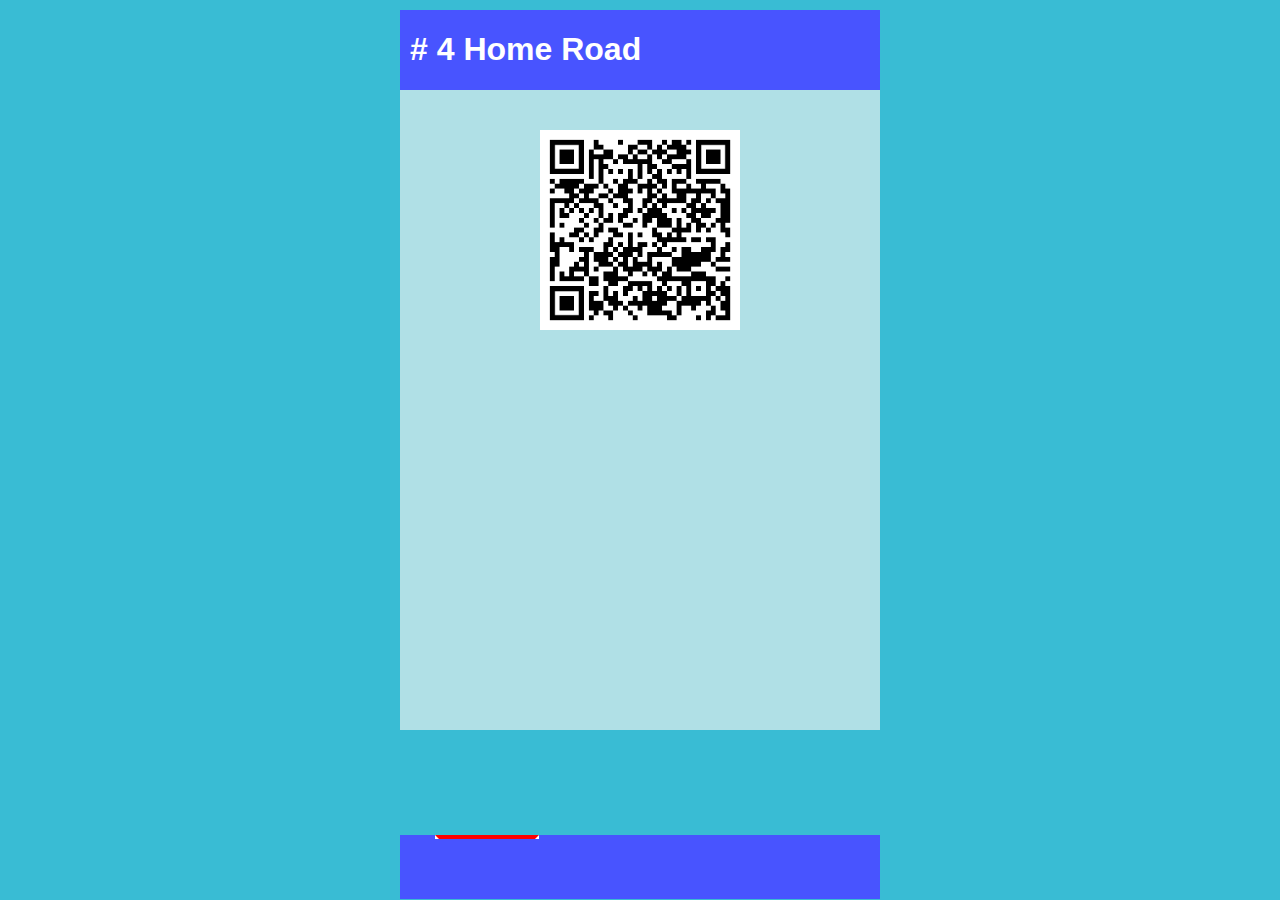
<file: index.html>
<html lang="en">
  <head>
    <meta charset="utf-8">
    <meta name="viewport" content="width=device-width, initial-scale=1, shrink-to-fit=no">
    <title>Home</title>
    <link rel="stylesheet" type="text/css" href="css/stylesheet.css">
    <link rel="stylesheet" href="https://use.fontawesome.com/releases/v5.6.1/css/all.css" integrity="sha384-gfdkjb5BdAXd+lj+gudLWI+BXq4IuLW5IT+brZEZsLFm++aCMlF1V92rMkPaX4PP" crossorigin="anonymous">
  </head>
  <body>
      <div class="mobile">
      <header id="mainHeader">

            
            <div class="p-icon">
                
                <a href="./profile.html" style="color: #fff">
                    <i class="fas fa-users"></i> 
                </a>
            </div>
            <div class="ttl">
              <h1># 4 Home Road</h1>
              </div>

      </header>

      <main>
          <div class="qr">
              <img src="./img/qr-code.png" alt="qr-code" width="200px" height="200px">
          </div>

          <div class="map">
                <iframe src="https://www.google.com/maps/embed?pb=!1m18!1m12!1m3!1d2374.5780747610934!2d-2.244862784305703!3d53.47600028000644!2m3!1f0!2f0!3f0!3m2!1i1024!2i768!4f13.1!3m3!1m2!1s0x487bb1ea4173fec3%3A0x48f504c5ee917d27!2sMcDonald&#39;s!5e0!3m2!1sen!2suk!4v1573647959703!5m2!1sen!2suk" width="400" height="300" frameborder="0" style="border:0;" allowfullscreen=""></iframe>
          </div>

      </main>

      <footer class="mainNavigator">
          <nav class="main-menu">
              <ul>
                  <li>
                  <a class="current" href="index.html"><i class="far fa-id-card"></i></a>
                  </li>
                  <li>
                  <a href="history.html"><i class="fas fa-history"></i></a>
                  </li>
                  <li>
                  <a href="support.html"><i class="fas fa-question"></i></a>
                  </li>
                  </ul>
                  </nav>


      </footer>
      </div>
  </body>
  </html>
</file>
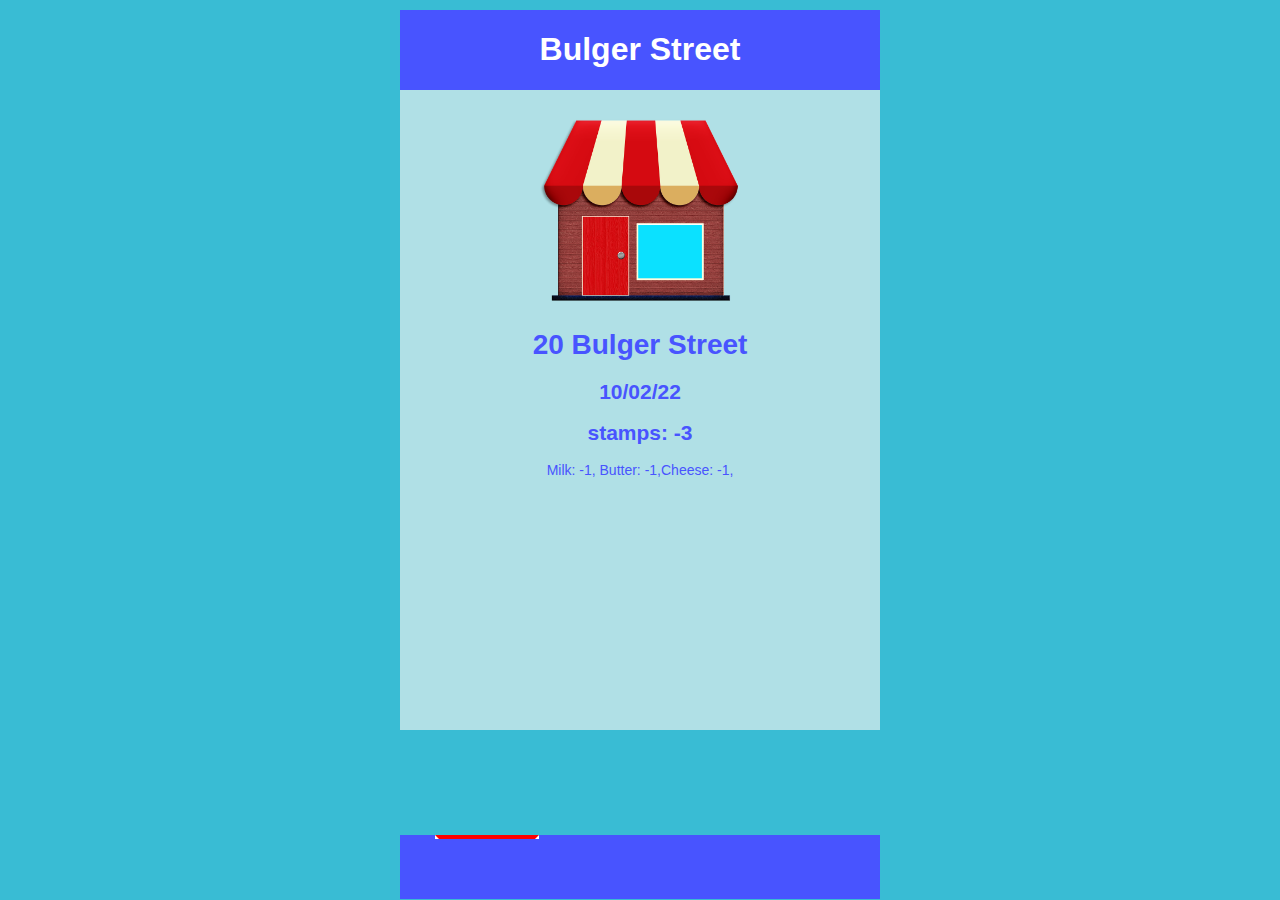
<file: bulgerStreet.html>
<html lang="en">
  <head>
    <meta charset="utf-8">
    <meta name="viewport" content="width=device-width, initial-scale=1, shrink-to-fit=no">
    <title>Home Page</title>
    <link rel="stylesheet" type="text/css" href="css/stylesheet.css">
    <link rel="stylesheet" href="https://use.fontawesome.com/releases/v5.6.1/css/all.css" integrity="sha384-gfdkjb5BdAXd+lj+gudLWI+BXq4IuLW5IT+brZEZsLFm++aCMlF1V92rMkPaX4PP" crossorigin="anonymous">
  </head>
  <body>
      <div class="mobile">
      <header id="mainHeader">
            <h1>Bulger Street</h1>

      </header>

      <main>

          <div class ="transactionLayout">
          
          <img src="./img/store.webp" width="200px" height="200px">
          
          <h1>20 Bulger Street</h1>
          
          <h2>10/02/22</h2>
          
          <h2>stamps: -3</h2>
          
          <p>Milk: -1, Butter: -1,Cheese: -1,</p>
          
          </div>
          
          </main>

      <footer class="mainNavigator">
          <nav class="main-menu">
              <ul>
                  <li>
                  <a href="index.html"><i class="far fa-id-card"></i></a>
                  </li>
                  <li>
                  <a class="current" href="history.html"><i class="fas fa-history"></i></a>
                  </li>
                  <li>
                  <a href="support.html"><i class="fas fa-question"></i></a>
                  </li>
                  </ul>
                  </nav>


      </footer>
      </div>
  </body>
  </html>
</file>
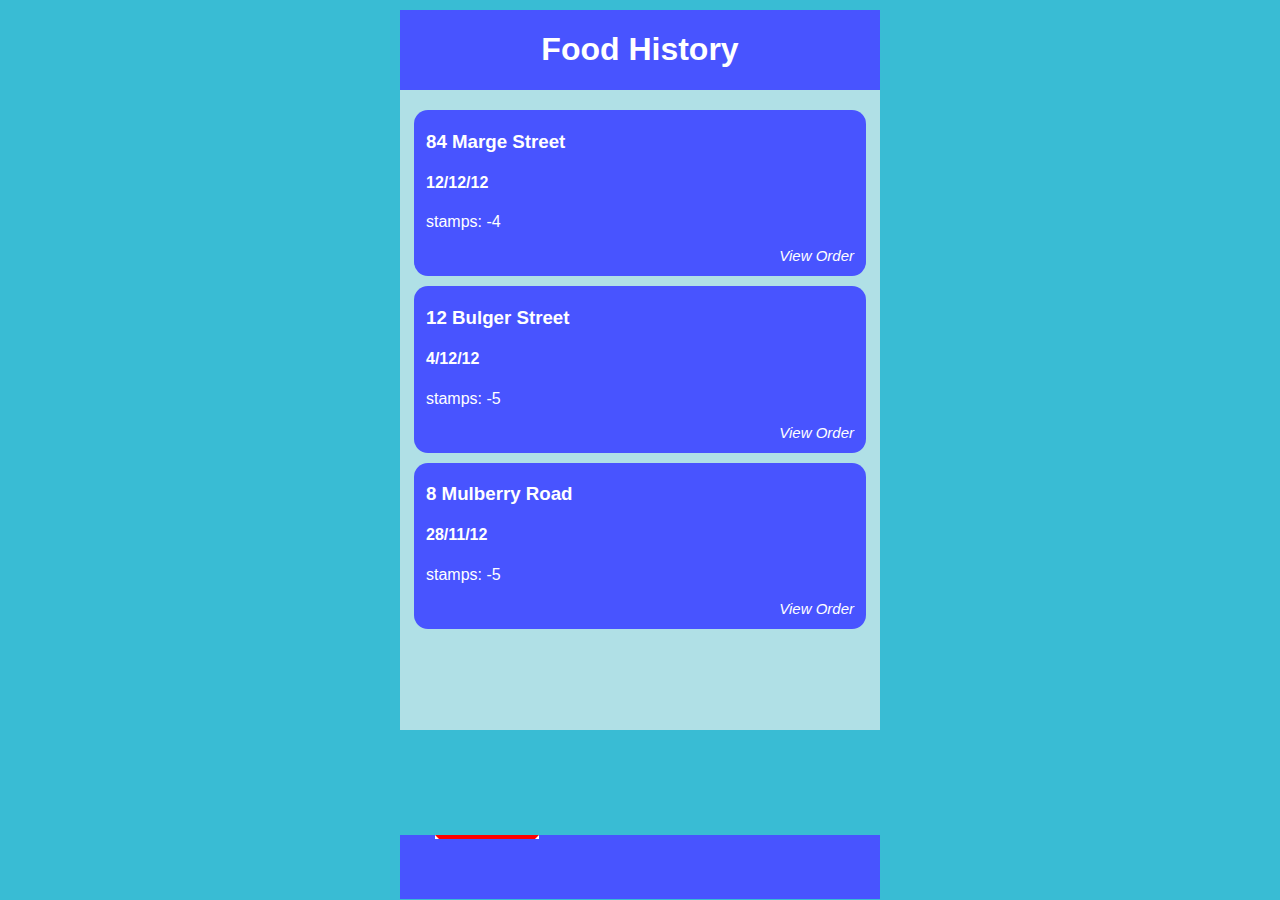
<file: history.html>
<html lang="en">
    <head>
    <meta charset="utf-8">
    <meta name="viewport" content="width=device-width, initial-scale=1, shrink-to-fit=no">
    <title>History</title>
    <link rel="stylesheet" type="text/css" href="css/stylesheet.css">
    <link rel="stylesheet" href="https://use.fontawesome.com/releases/v5.6.1/css/all.css" integrity="sha384-gfdkjb5BdAXd+lj+gudLWI+BXq4IuLW5IT+brZEZsLFm++aCMlF1V92rMkPaX4PP" crossorigin="anonymous">
    </head>
    <body>
        <div class="mobile">
        <header id="mainHeader">
            <div>
                    <h1>Food History</h1>
                    </div>

        </header>

        <main class="tabs">
        
        <div class="first-tab">
            <div class="tab-text">
            <h3>84 Marge Street</h3>
            <h4>12/12/12</h4>
            <p>stamps: -4</p>
        </div>

        <div class="arrow">
                    <a href="margeStreet.html">
                        <i class="fas fa-arrow-right">View Order</i>

                    </a>
        </div>
        </div>

        <div class="tab">
                <div class="tab-text">
            <h3>12 Bulger Street</h3>
            <h4>4/12/12</h4>
            <p>stamps: -5</p>
            </div>

            <div class="arrow">
                    <a href="bulgerStreet.html">
                            <i class="fas fa-arrow-right">View Order</i>
    
                        </a>
        </div>
        </div>

            <div class="tab">
                <div class="tab-text">
                    <h3>8 Mulberry Road</h3>
                    <h4>28/11/12</h4>
                    <p>stamps: -5</p>

                </div>

                <div class="arrow">
                        <a href="mulRoad.html">
                                <i class="fas fa-arrow-right">View Order</i>
        
                            </a>
            </div>
                    </div>

       
        

        </main>

        <footer class="mainNavigator">
            <nav class="main-menu">
                    <ul>
                        <li>
                        <a href="index.html"><i class="far fa-id-card"></i></a>
                        </li>
                        <li>
                        <a class="current" href="history.html"><i class="fas fa-history"></i></a>
                        </li>
                        <li>
                        <a href="support.html"><i class="fas fa-question"></i></a>
                        </li>
                        </ul>
                        </nav>


        </footer>
    </div>
        </div>
    </body>
    </html>
</file>
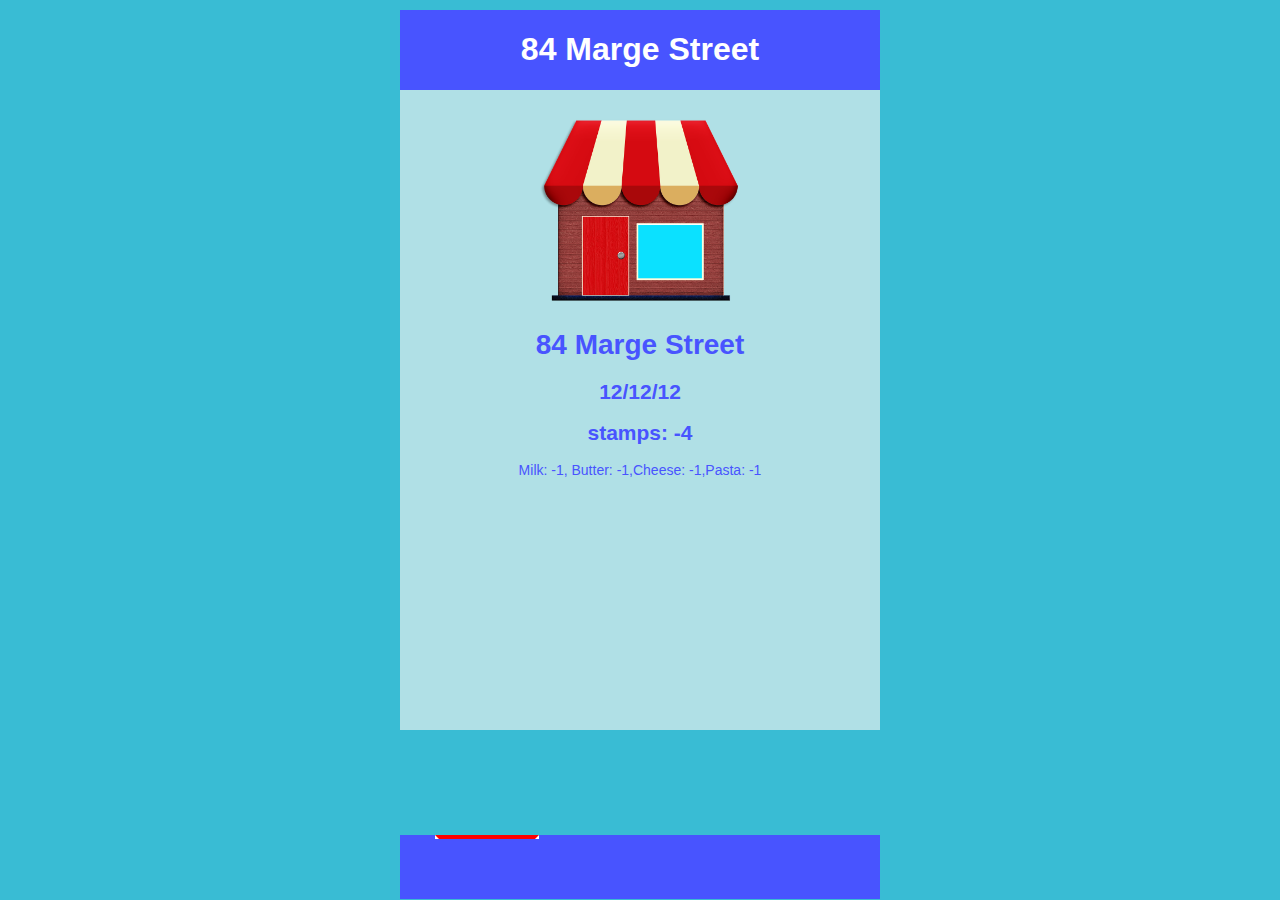
<file: margeStreet.html>
<html lang="en">
  <head>
    <meta charset="utf-8">
    <meta name="viewport" content="width=device-width, initial-scale=1, shrink-to-fit=no">
    <title>Home Page</title>
    <link rel="stylesheet" type="text/css" href="css/stylesheet.css">
    <link rel="stylesheet" href="https://use.fontawesome.com/releases/v5.6.1/css/all.css" integrity="sha384-gfdkjb5BdAXd+lj+gudLWI+BXq4IuLW5IT+brZEZsLFm++aCMlF1V92rMkPaX4PP" crossorigin="anonymous">
  </head>
  <body>
      <div class="mobile">
      <header id="mainHeader">
            <h1>84 Marge Street</h1>
      </header>

      <main>

          <div class ="transactionLayout">
          
          <img src="./img/store.webp" width="200px" height="200px">
          
          <h1>84 Marge Street</h1>
          
          <h2>12/12/12</h2>
          
          <h2>stamps: -4</h2>
          
          <p>Milk: -1, Butter: -1,Cheese: -1,Pasta: -1</p>
          
          </div>
          
          </main>

      <footer class="mainNavigator">
          <nav class="main-menu">
              <ul>
                  <li>
                  <a href="index.html"><i class="far fa-id-card"></i></a>
                  </li>
                  <li>
                  <a class="current" href="history.html"><i class="fas fa-history"></i></a>
                  </li>
                  <li>
                  <a href="support.html"><i class="fas fa-question"></i></a>
                  </li>
                  </ul>
                  </nav>


      </footer>
      </div>
  </body>
  </html>
</file>
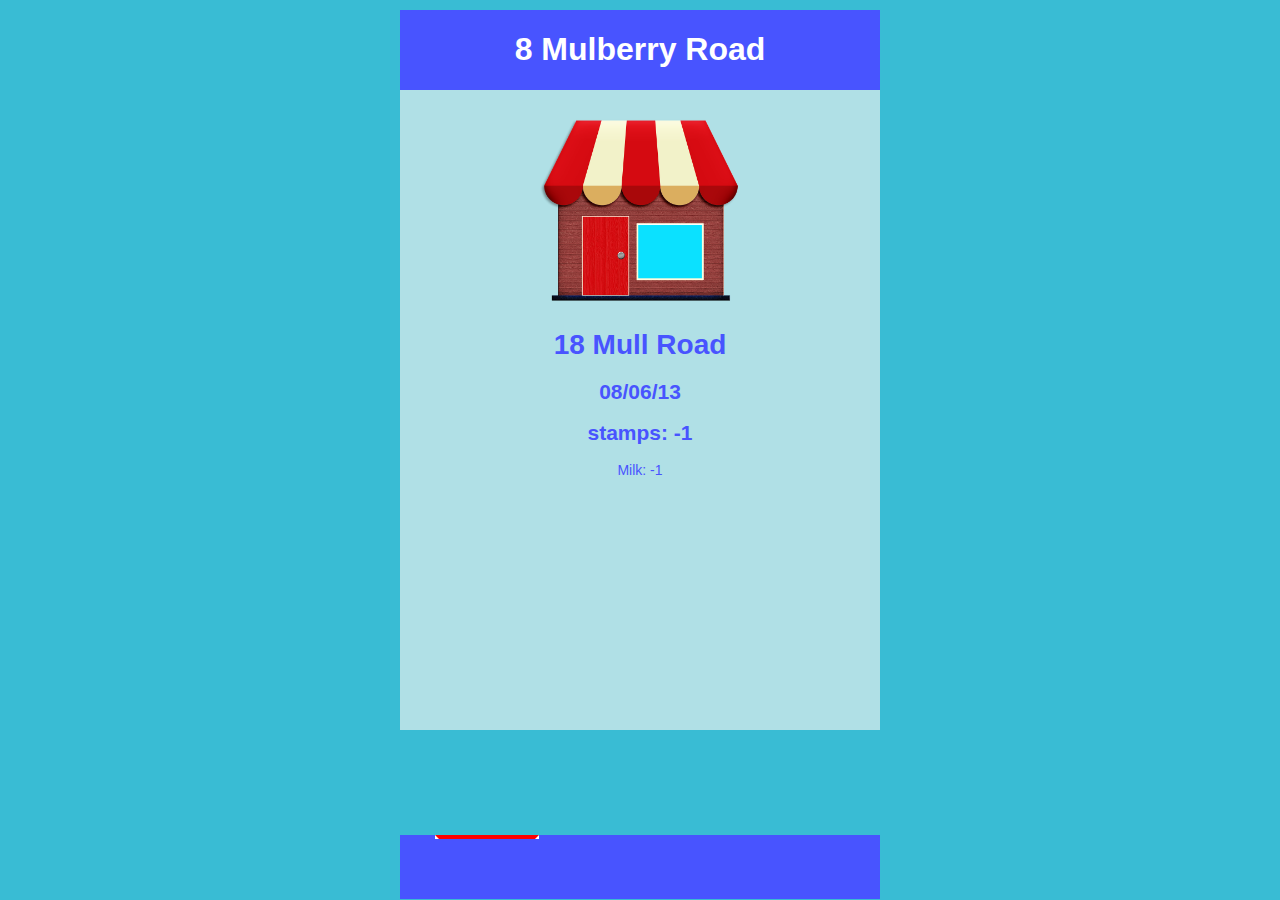
<file: mulRoad.html>
<html lang="en">
  <head>
    <meta charset="utf-8">
    <meta name="viewport" content="width=device-width, initial-scale=1, shrink-to-fit=no">
    <title>Home Page</title>
    <link rel="stylesheet" type="text/css" href="css/stylesheet.css">
    <link rel="stylesheet" href="https://use.fontawesome.com/releases/v5.6.1/css/all.css" integrity="sha384-gfdkjb5BdAXd+lj+gudLWI+BXq4IuLW5IT+brZEZsLFm++aCMlF1V92rMkPaX4PP" crossorigin="anonymous">
  </head>
  <body>
      <div class="mobile">
      <header id="mainHeader">
            <h1>8 Mulberry Road</h1>
      </header>

      <main>

          <div class ="transactionLayout">
          
          <img src="./img/store.webp" width="200px" height="200px">
          
          <h1>18 Mull Road</h1>
          
          <h2>08/06/13</h2>
          
          <h2>stamps: -1</h2>
          
          <p>Milk: -1</p>
          
          </div>
          
          </main>

      <footer class="mainNavigator">
          <nav class="main-menu">
              <ul>
                  <li>
                  <a href="index.html"><i class="far fa-id-card"></i></a>
                  </li>
                  <li>
                  <a class="current" href="history.html"><i class="fas fa-history"></i></a>
                  </li>
                  <li>
                  <a href="support.html"><i class="fas fa-question"></i></a>
                  </li>
                  </ul>
                  </nav>


      </footer>
      </div>
  </body>
  </html>
</file>
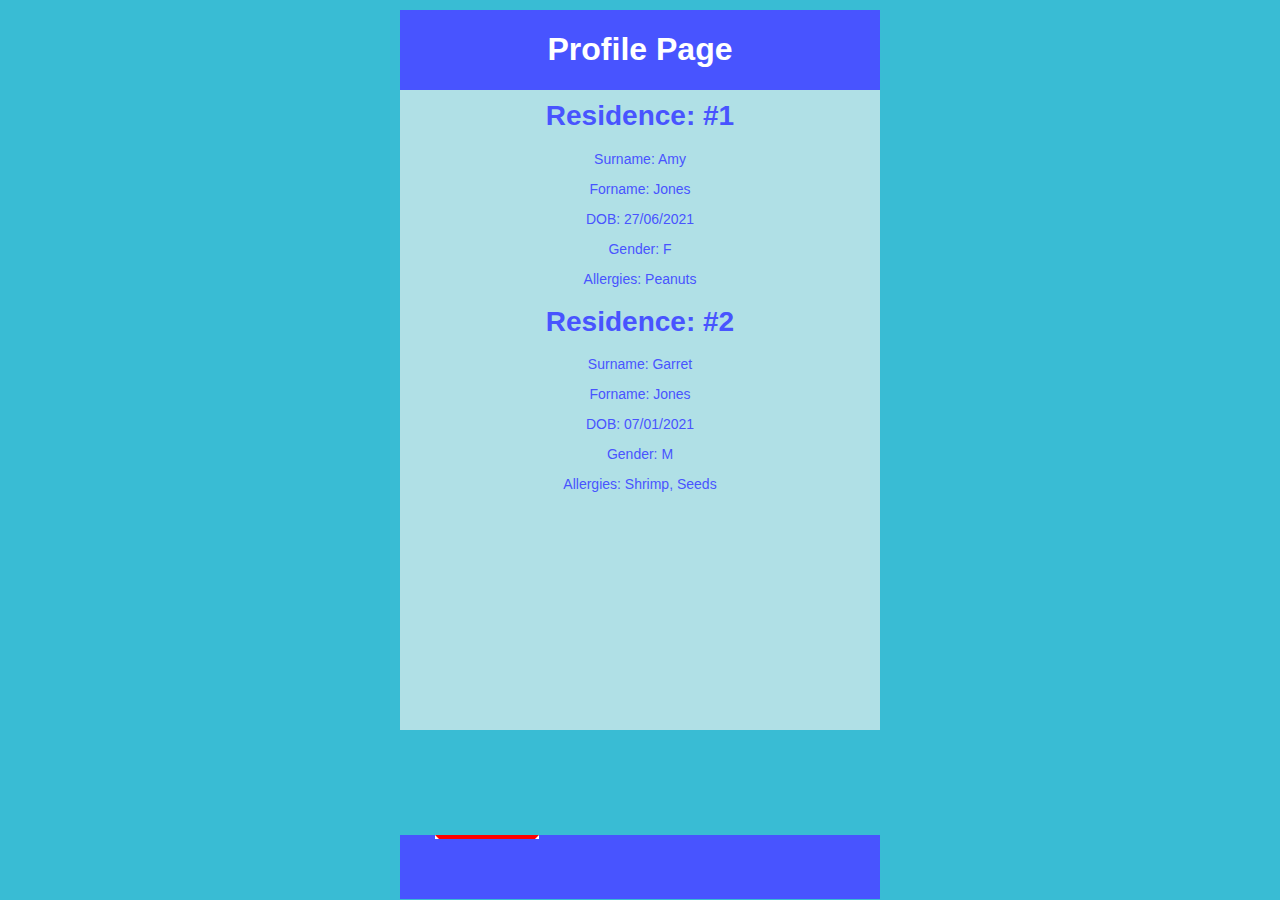
<file: profile.html>
<html lang="en">
  <head>
    <meta charset="utf-8">
    <meta name="viewport" content="width=device-width, initial-scale=1, shrink-to-fit=no">
    <title>Profile</title>
    <link rel="stylesheet" type="text/css" href="css/stylesheet.css">
    <link rel="stylesheet" href="https://use.fontawesome.com/releases/v5.6.1/css/all.css" integrity="sha384-gfdkjb5BdAXd+lj+gudLWI+BXq4IuLW5IT+brZEZsLFm++aCMlF1V92rMkPaX4PP" crossorigin="anonymous">
  </head>
  <body>
      <div class="mobile">
      <header id="mainHeader">
          <div>
             <h1>Profile Page</h1>
          </div>

      </header>

      <main>

          <div class="profileText">
          
          <h1>Residence: #1</h1>
          
          <p>Surname: Amy</p>
          
          <p>Forname: Jones</p>
          
          <p>DOB: 27/06/2021</p>
          
          <p>Gender: F</p>
          
          <p>Allergies: Peanuts</p>
          
          <h1>Residence: #2</h1>
          
          <p>Surname: Garret</p>
          
          <p>Forname: Jones</p>
          
          <p>DOB: 07/01/2021</p>
          
          <p>Gender: M</p>
          
          <p>Allergies: Shrimp, Seeds</p>
          
          </div>
          
          </main>

      <footer class="mainNavigator">
          <nav class="main-menu">
              <ul>
                  <li>
                  <a class="current" href="index.html"><i class="far fa-id-card"></i></a>
                  </li>
                  <li>
                  <a href="history.html"><i class="fas fa-history"></i></a>
                  </li>
                  <li>
                  <a href="support.html"><i class="fas fa-question"></i></a>
                  </li>
                  </ul>
                  </nav>


      </footer>
      </div>
  </body>
  </html>
</file>
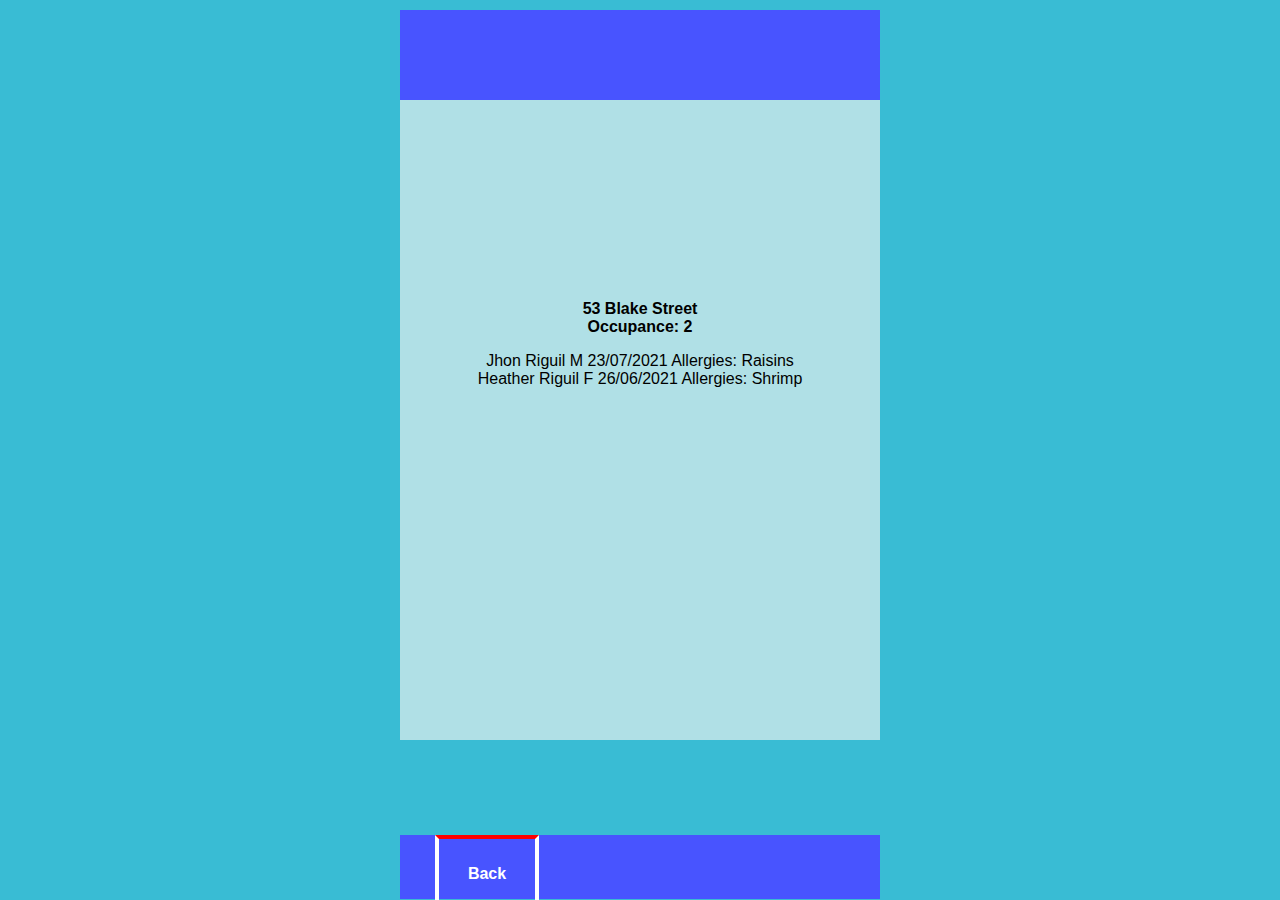
<file: record.html>
<html lang="en">
  <head>
    <meta charset="utf-8">
    <meta name="viewport" content="width=device-width, initial-scale=1, shrink-to-fit=no">
    <title>Further History</title>
    <link rel="stylesheet" type="text/css" href="css/stylesheet.css">
    <link rel="stylesheet" href="https://use.fontawesome.com/releases/v5.6.1/css/all.css" integrity="sha384-gfdkjb5BdAXd+lj+gudLWI+BXq4IuLW5IT+brZEZsLFm++aCMlF1V92rMkPaX4PP" crossorigin="anonymous">
  </head>
  <body>
      <div class="mobile">
      <header id="mainHeader">

      </header>

      <div class="mobile">

            <header id="mainHeader">
            
            </header>
            
            <main>
            
            <div class="border">
            
            <p class="topRecordP">53 Blake Street <br> Occupance: 2</p>
            
            <p class="midRecordP">Jhon Riguil M 23/07/2021 Allergies: Raisins<br>Heather Riguil F 26/06/2021 Allergies: Shrimp</p>
            
            </div>
            
            </main>
            
            <footer class="mainNavigator">
            
            <nav class="main-menu">
            
            <ul>
            
            <li>
            
            <a class="current" href="index.html">Back</a>
            
            </li>
            
            </ul>
            
            </nav>
            
            </div>

      </div>
  </body>
  </html>
</file>
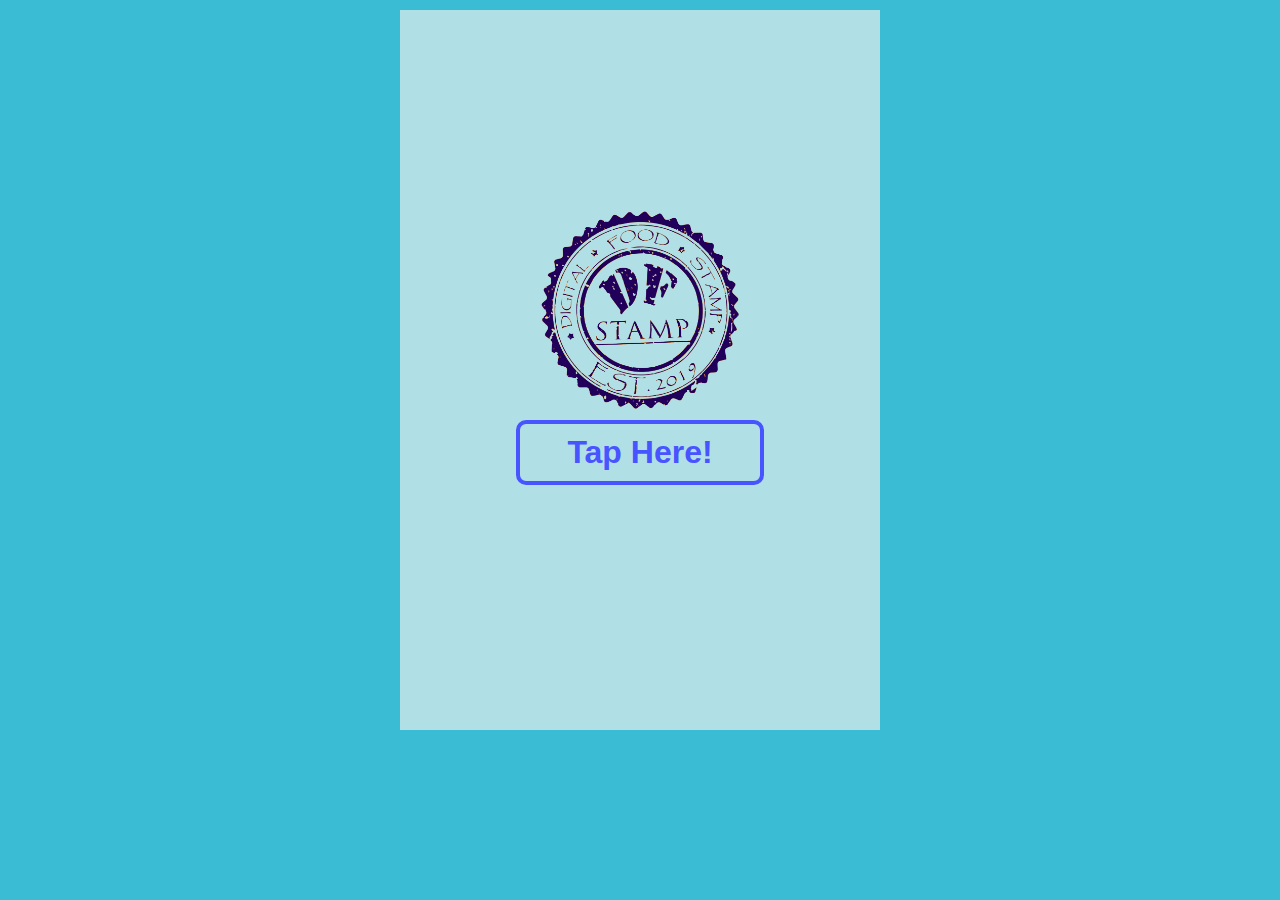
<file: Splash.html>
<html lang="en">
  <head>
    <meta charset="utf-8">
    <meta name="viewport" content="width=device-width, initial-scale=1, shrink-to-fit=no">
    <title>Home Page</title>
    <link rel="stylesheet" type="text/css" href="css/stylesheet.css">
    <link rel="stylesheet" href="https://use.fontawesome.com/releases/v5.6.1/css/all.css" integrity="sha384-gfdkjb5BdAXd+lj+gudLWI+BXq4IuLW5IT+brZEZsLFm++aCMlF1V92rMkPaX4PP" crossorigin="anonymous">
  </head>
  <body>
      <div class="mobile">

      <main class="splash">

        <img src="img/DFS done.png" width="200px" height="200px"></img>

        <a href="index.html"><h1 class="tap">Tap Here!</h1></a>
          

      </main>

      
      </div>
  </body>
  </html>
</file>
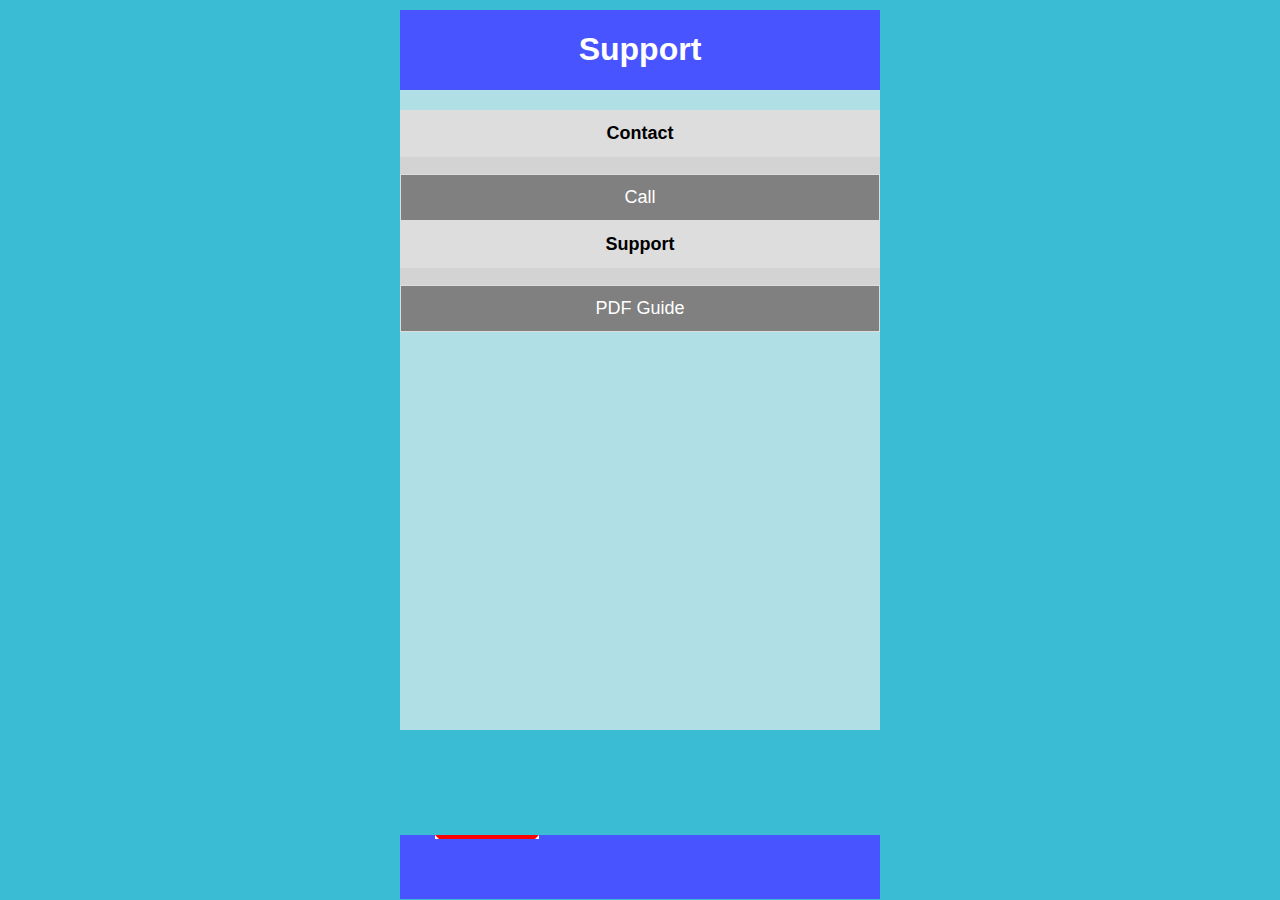
<file: support.html>
<html lang="en">
  <head>
    <meta charset="utf-8">
    <meta name="viewport" content="width=device-width, initial-scale=1, shrink-to-fit=no">
    <title>Support Page</title>
    <link rel="stylesheet" type="text/css" href="css/stylesheet.css">
    <link rel="stylesheet" href="https://use.fontawesome.com/releases/v5.6.1/css/all.css" integrity="sha384-gfdkjb5BdAXd+lj+gudLWI+BXq4IuLW5IT+brZEZsLFm++aCMlF1V92rMkPaX4PP" crossorigin="anonymous">
  </head>
  <body>
      <div class="mobile">
      <header id="mainHeader">
        <h1>Support</h1>

      </header>

      <main>

          <div id="row">
          
          <ul id="rowrow">
          
          <li class="headerGrid">
          
          <h3 class="headerSupportTitle">Contact</h3>
          
          </li>
          
          <li class="supportGrid"><a href="tel:07400239908">Call</a></li>
          
          <li class="headerGrid">
          
          <h3 class="headerSupportTitle">Support</h3>
          
          </li>
          
          <li class="supportGrid"><a href="pdfGuide.html">PDF Guide</a></li>
          
          </ul>
          
          </div>
          
          </main>

      <footer class="mainNavigator">
          <nav class="main-menu">
              <ul>
                  <li>
                  <a href="index.html"><i class="far fa-id-card"></i></a>
                  </li>
                  <li>
                  <a href="history.html"><i class="fas fa-history"></i></a>
                  </li>
                  <li>
                  <a class="current" href="support.html"><i class="fas fa-question"></i></a>
                  </li>
                  </ul>
                  </nav>


      </footer>
      </div>
  </body>
  </html>
</file>
<file: css/stylesheet.css>
body {
    text-align: center;
    font-family: Helvetica, Arial, sans-serif;
    color: #fff;
    background: #39bcd4 none;
    height: 45rem;
    width: 30rem;
    margin: auto;
}

.ttl {
  float: left;
  margin-left: 10px;
}

.tap {
  color: rgb(72, 84, 255);
  padding-top: 10px;
  width: 50%;
  margin: auto;
  margin-top: 10px;
  padding-bottom: 10px;
  border: rgb(72, 84, 255) 4px solid ;
  border-radius: 10px;
}
 
.mobile {
    margin-top: 10px;
    background-color: #b0e0e6;
    height: 45rem;
    width: 30rem;
    position: fixed;
}

#mainHeader {
    display: block;
    height: 5rem;
    width: 30rem;
    background-color: rgb(72, 84, 255);
    position: fixed
}

main {
    color: #ffffff;
}

.mainNavigator {
    display: block;
    height: 4rem;
    width: 30rem;
    background-color: rgb(72, 84, 255);
    bottom: 1;
    position: fixed;
}

.current {
    border-top: red 4px solid;
    font-weight: bold;
    color: red
  }
  
  .main-menu {
    margin:auto;
  }
  
  .main-menu ul {
    list-style-type: none;
    padding: 0px;
    margin: 0px;
  }
  
  .main-menu li {
    float: left;
    margin-right: 15px;
    line-height: 70px;
  }
  
  .main-menu a {
    color: #fff;
    text-decoration: none;
    display: block;
    width: 6rem;
    margin-left: 35px;
    margin-right: 0px;
    border-right: #fff 4px solid;
    border-left: #fff 4px solid;
  }

  .main-menu i {
    font-size: 50px;
    margin-top: 8px;
    height: 100%;
  }
  
  .main-menu a:hover {
    color: #4400ff;
  }
  
  .main-menu > ul > li:last-child {
    margin-right: 0px;
  }

  .p-icon {
      margin-top: 15px;
      margin-right: 15px;
      float: right;
      font-size: 50px;
  }

  .p-icon a:hover {
    color: #4400ff
  }

  .qr {
      margin: auto;
      margin-top: 120px;
  }

  .map {
      margin: auto;
      margin-top: 10px;
  }

  .tabs {
      color: #fff;
  }
  

  .tab {
      margin-top: 10px;
    background-color: rgb(72, 84, 255);
    width: 28rem;
    margin-left: auto;
    margin-right: auto;
    padding: 2px;
    border-radius: 14px;
  }

  .first-tab {
      margin-top: 100px;
      background-color: rgb(72, 84, 255);
      width: 28rem;
      margin-left: auto;
      margin-right: auto;
      padding: 2px;
      border-radius: 14px;
  }

  .tab-text {
      text-align: left;
      margin-left: 10px;
  }

  .arrow {
      font-size: 15px;
      text-align: right;
      top: 0;
      margin: 0px 10px 10px 0px
  }

  a {
    text-decoration: none;
    color: #fff
  }

  .arrow a:hover {
    color: red;
  }

  /* Support Page */
  #row {

    background-color: lightgray;
    
    margin-top: 100px;
    
    }
    
    #rowrow {
    
    margin-top: 100px;
    
    list-style-type: none;
    
    padding: 0;
    
    margin: 0;
    
    }
    
    .headerGrid h3 {
    
    border: 1px solid #ddd;
    
    margin-top: 0px;
    
    background-color: #ddd;
    
    padding: 12px;
    
    text-decoration: none;
    
    font-size: 18px;
    
    color: black;
    
    display: block;
    
    }
    
    .supportGrid{
    
    border: 1px solid #ddd;
    
    margin-top: -1px;
    
    background-color: grey;
    
    padding: 12px;
    
    text-decoration: none;
    
    font-size: 18px;
    
    color: black;
    
    display: block;
    
    }



    .supportGrid a:hover {
      color:darkgray;
      font-weight: bold;
    }

   /*
   PDF Guide
   */

   .pdfList {
     margin-top: 100px;
   }
   
   #myInput {
    width: 100%;
    font-size: 16px;
    padding: 12px 20px 12px 40px;
    border: 1px solid #ddd;
    margin-bottom: 12px;
  }
  
  #myUL {
    list-style-type: none;
    padding: 0;
    margin: 0;
  }
  
  #myUL li a {
    border: 1px solid #ddd;
    margin-top: -1px;
    background-color: #f6f6f6;
    padding: 12px;
    text-decoration: none;
    font-size: 18px;
    color: black;
    display: block;
  }
  
  #myUL li a:hover:not(.header) {
    background-color: #eee;
  }

    
    .border {
    
    margin-bottom: 500px;
    
    height: 20rem;
    
    width: 30 rem;
    
    }
    
    .topRecordP{
    
    font-weight: bold;
    
    color:#000;
    
    text-align: center;
    
    vertical-align: middle;
    
    margin-top: 280px;
    
    }
    
    .midRecordP{
    
    color:#000;
    
    text-align: center;
    
    vertical-align: middle;
    
    }

    /* Profile */

    .profileText{

      color: rgb(72, 84, 255);
      
      text-align: center;
      
      vertical-align: middle;
      
      margin-top: 90px;
      
      font-size: 14px
      
      }

      /* streets */

      .transactionLayout{

        color:rgb(72, 84, 255);
        
        text-align: center;
        
        vertical-align: middle;
        
        margin-top: 100px;
        
        font-size: 14px
        
        }

        .splash {
          margin-top: 200px
        }
</file>
